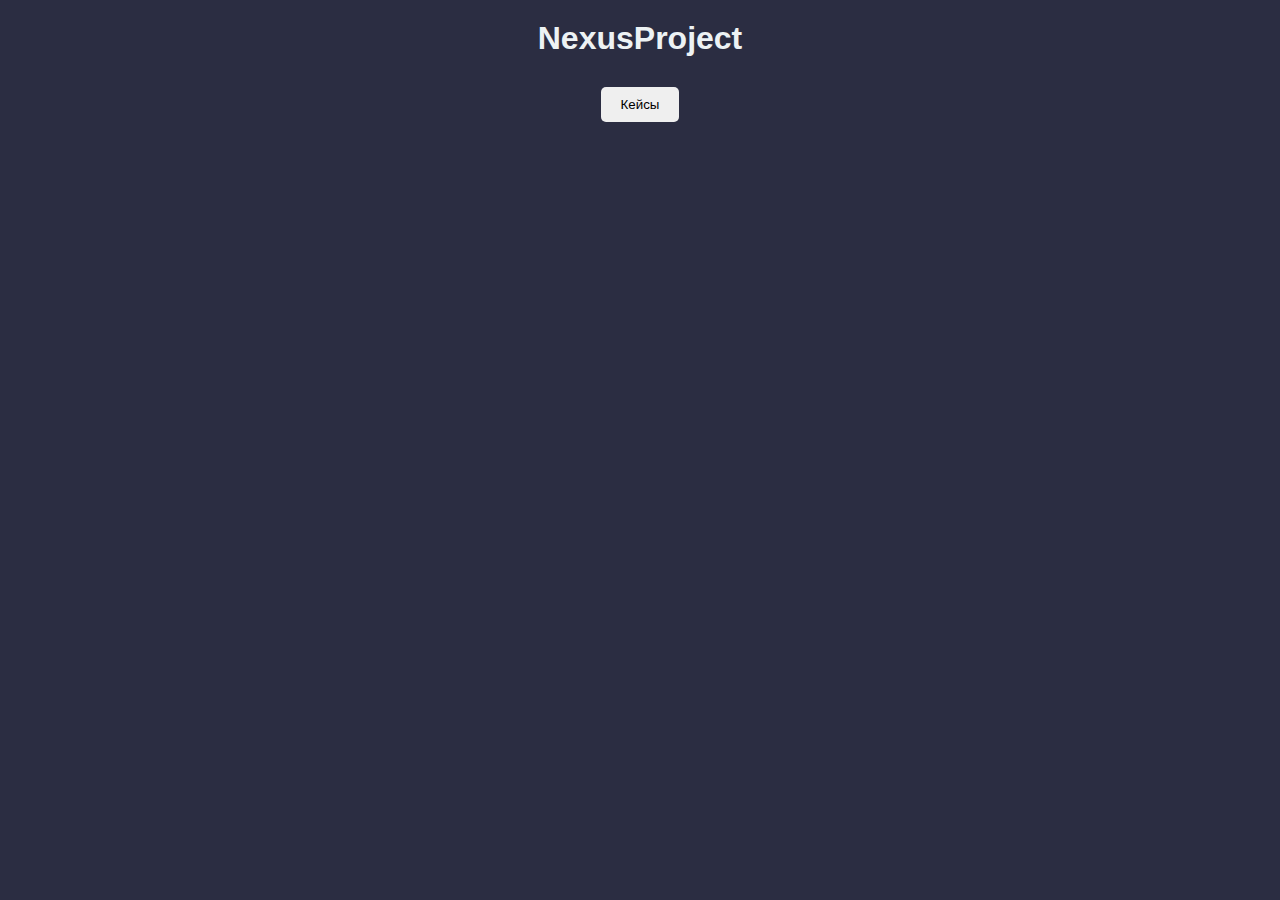
<file: index.html>
<!DOCTYPE html>
<html lang="ru">
<head>
    <meta charset="UTF-8">
    <meta name="viewport" content="width=device-width, initial-scale=1.0">
    <title>NexusProject</title>
    <link rel="stylesheet" href="style.css">
</head>
<body>
    <header>
        <h1>NexusProject</h1>
    </header>

    <div class="case-button">
        <a href="cases.html">
            <button>Кейсы</button>
        </a>
    </div>
</body>
</html>
</file>
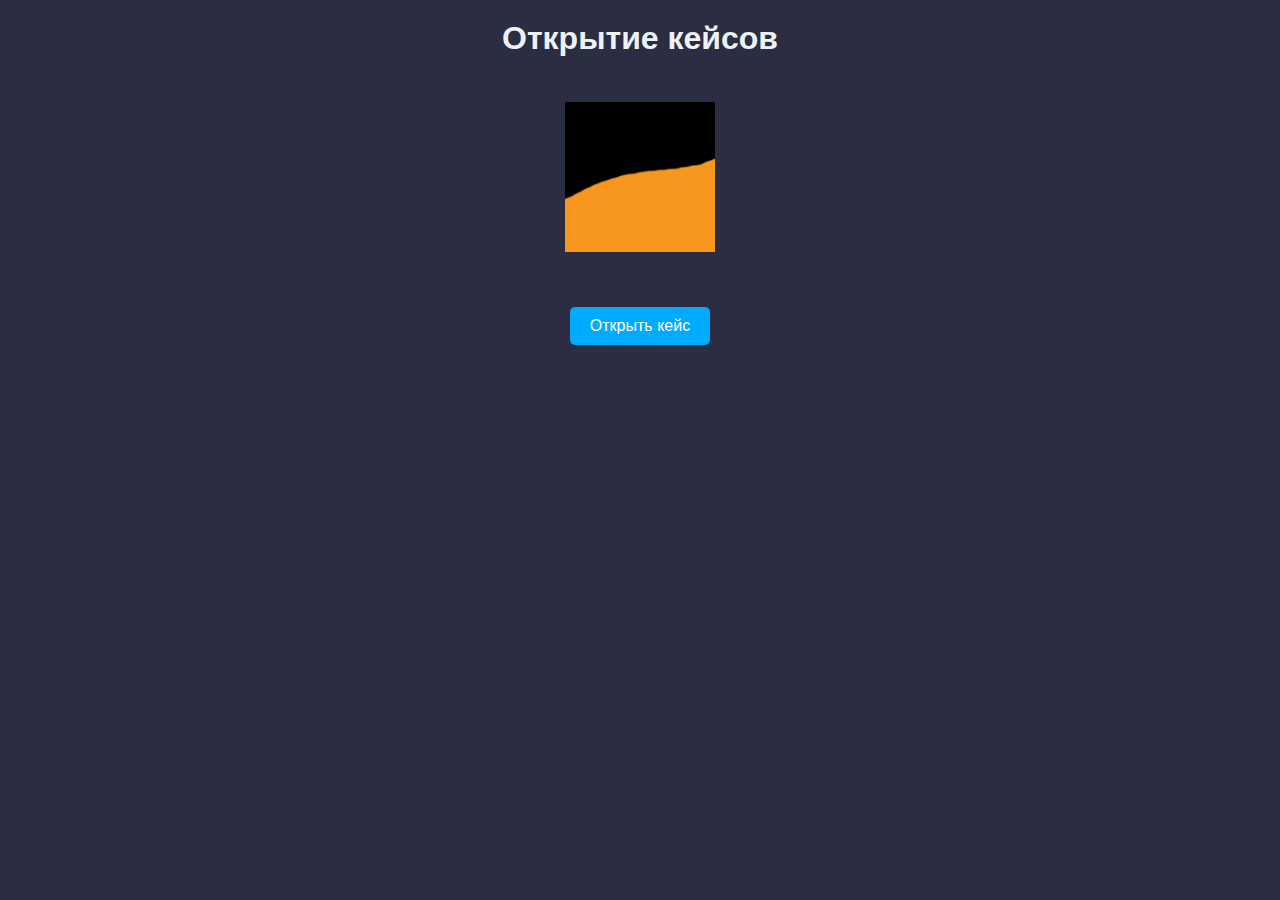
<file: cases.html>
<!DOCTYPE html>
<html lang="ru">
<head>
    <meta charset="UTF-8">
    <meta name="viewport" content="width=device-width, initial-scale=1.0">
    <title>Открытие кейсов</title>
    <link rel="stylesheet" href="style.css">
</head>
<body>
    <h1>Открытие кейсов</h1>

    <!-- Контейнер для изображения -->
    <div class="case-opening">
        <div class="case-row">
            <img id="random-image" src="img/1.png" alt="Random Item">
        </div>
        <button id="open-case-btn" class="open-case-btn">Открыть кейс</button>
    </div>

    <!-- Меню с результатом -->
    <div id="result-menu" class="hidden">
        <p id="result-text"></p>
        <button id="claim">Забрать</button>
        <button id="sell">Продать</button>
    </div>

    <!-- Отображение последнего действия -->
    <div id="last-action-container"></div>

    <script src="script.js"></script>
</body>
</html>
</file>
<file: style.css>
body {
    font-family: Arial, sans-serif;
    background-color: #2b2d42;
    color: #edf2f4;
    text-align: center;
    margin: 0;
    padding: 0;
    min-height: 100vh;
    display: flex;
    flex-direction: column;
    justify-content: flex-start;
    align-items: center;
}

h1 {
    margin: 20px 0;
}

.case-opening {
    display: flex;
    flex-direction: column;
    align-items: center;
    margin-bottom: 20px;
}

.case-row {
    display: flex;
    justify-content: center;
    align-items: center;
    width: 100%; /* Автоматическое растягивание */
    max-width: 600px; /* Максимальная ширина */
    height: 200px; /* Высота контейнера для изображения */
    margin-bottom: 20px;
}

.case-row img {
    max-width: 100%; /* Масштабирование изображения */
    height: auto;
}

#result-menu {
    margin-top: 20px;
}

#result-menu.hidden {
    display: none;
}

.open-case-btn {
    padding: 10px 20px;
    background-color: #00aaff;
    color: white;
    border-radius: 5px;
    cursor: pointer;
    border: none;
    font-size: 16px;
    text-align: center;
}

/* Меню с результатом */
#result-menu {
    margin-top: 20px;
}

#result-menu.hidden {
    display: none;
}

button {
    padding: 10px 20px;
    margin: 10px;
    border: none;
    border-radius: 5px;
    cursor: pointer;
}

#sell {
    background-color: #ef233c;
    color: white;
}

#claim {
    background-color: #2ec4b6;
    color: white;
}

/* Адаптивные стили для маленьких экранов */
@media (max-width: 600px) {
    .case-row {
        height: 150px; /* Уменьшенная высота на маленьких экранах */
    }

    .open-case-btn {
        width: 90%; /* Растягиваем кнопку по ширине */
    }
}
</file>
